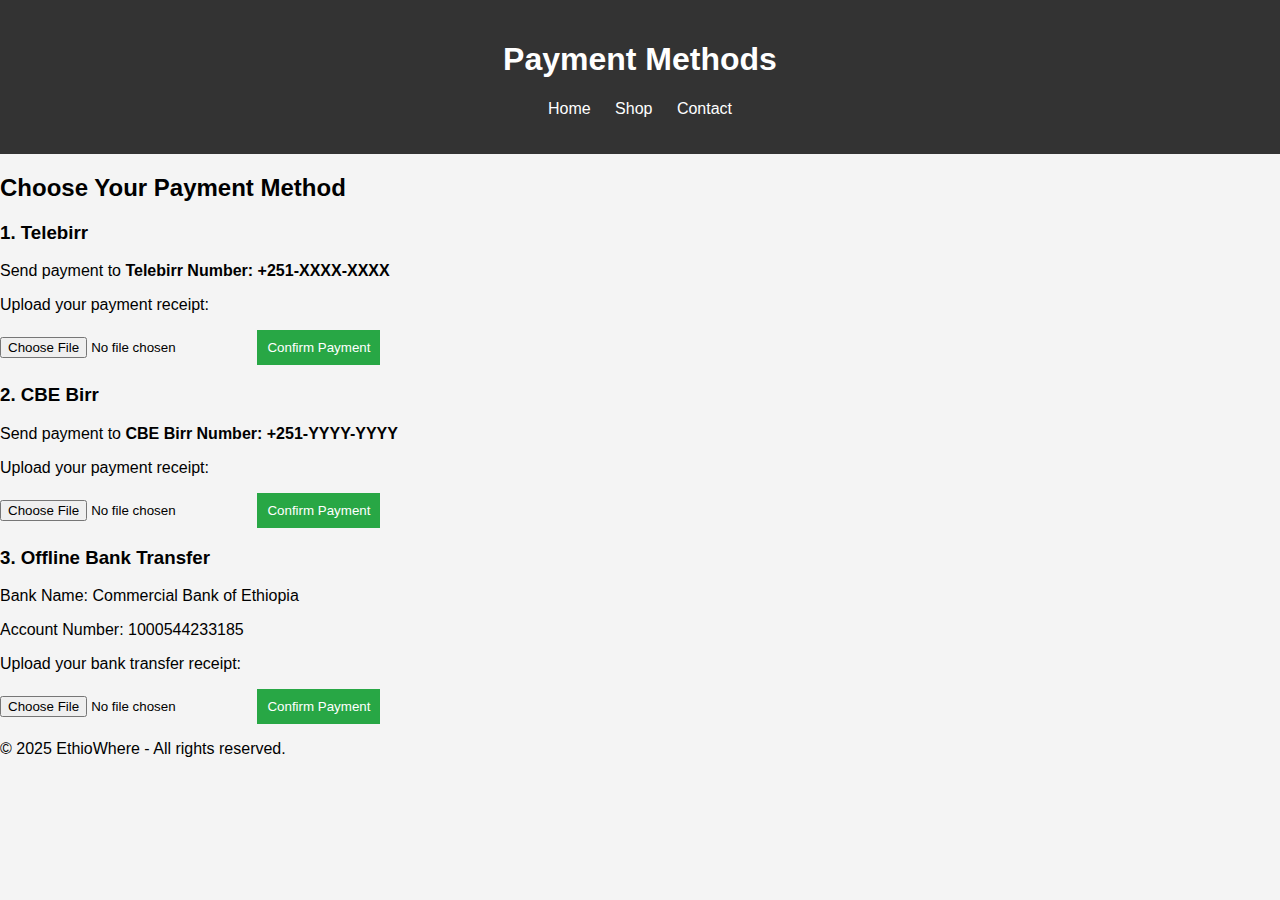
<file: payment.html>
<!DOCTYPE html>
<html lang="en">
<head>
    <meta charset="UTF-8">
    <meta name="viewport" content="width=device-width, initial-scale=1.0">
    <title>Payment - EthioWhere</title>
    <link rel="stylesheet" href="style.css">
</head>
<body>
    <header>
        <h1>Payment Methods</h1>
        <nav>
            <ul>
                <li><a href="index.html">Home</a></li>
                <li><a href="shop.html">Shop</a></li>
                <li><a href="contact.html">Contact</a></li>
            </ul>
        </nav>
    </header>

    <main>
        <section>
            <h2>Choose Your Payment Method</h2>
            
            <h3>1. Telebirr</h3>
            <p>Send payment to <b>Telebirr Number: +251-XXXX-XXXX</b></p>
            <p>Upload your payment receipt:</p>
            <input type="file" id="telebirrReceipt">
            <button onclick="confirmPayment('Telebirr')">Confirm Payment</button>

            <h3>2. CBE Birr</h3>
            <p>Send payment to <b>CBE Birr Number: +251-YYYY-YYYY</b></p>
            <p>Upload your payment receipt:</p>
            <input type="file" id="cbeBirrReceipt">
            <button onclick="confirmPayment('CBE Birr')">Confirm Payment</button>

            <h3>3. Offline Bank Transfer</h3>
            <p>Bank Name: Commercial Bank of Ethiopia</p>
            <p>Account Number: 1000544233185</p>
            <p>Upload your bank transfer receipt:</p>
            <input type="file" id="bankReceipt">
            <button onclick="confirmPayment('Bank Transfer')">Confirm Payment</button>
        </section>
    </main>

    <footer>
        <p>&copy; 2025 EthioWhere - All rights reserved.</p>
    </footer>

    <script>
        function confirmPayment(method) {
            alert("Thank you for your payment via " + method + "! Our team will verify and contact you.");
        }
    </script>
</body>
</html>
</file>
<file: style.css>
body {
    font-family: Arial, sans-serif;
    margin: 0;
    padding: 0;
    background-color: #f4f4f4;
}

header {
    background-color: #333;
    color: white;
    padding: 20px;
    text-align: center;
}

nav ul {
    list-style-type: none;
    padding: 0;
}

nav ul li {
    display: inline;
    margin: 0 10px;
}

nav ul li a {
    color: white;
    text-decoration: none;
}

#products {
    display: flex;
    justify-content: center;
    margin: 20px;
}

.product {
    background-color: white;
    border: 1px solid #ddd;
    padding: 20px;
    margin: 10px;
    width: 200px;
    text-align: center;
}

.product img {
    width: 100%;
    height: auto;
}

button {
    background-color: #28a745;
    color: white;
    padding: 10px;
    border: none;
    cursor: pointer;
}

button:hover {
    background-color: #218838;
}
</file>
